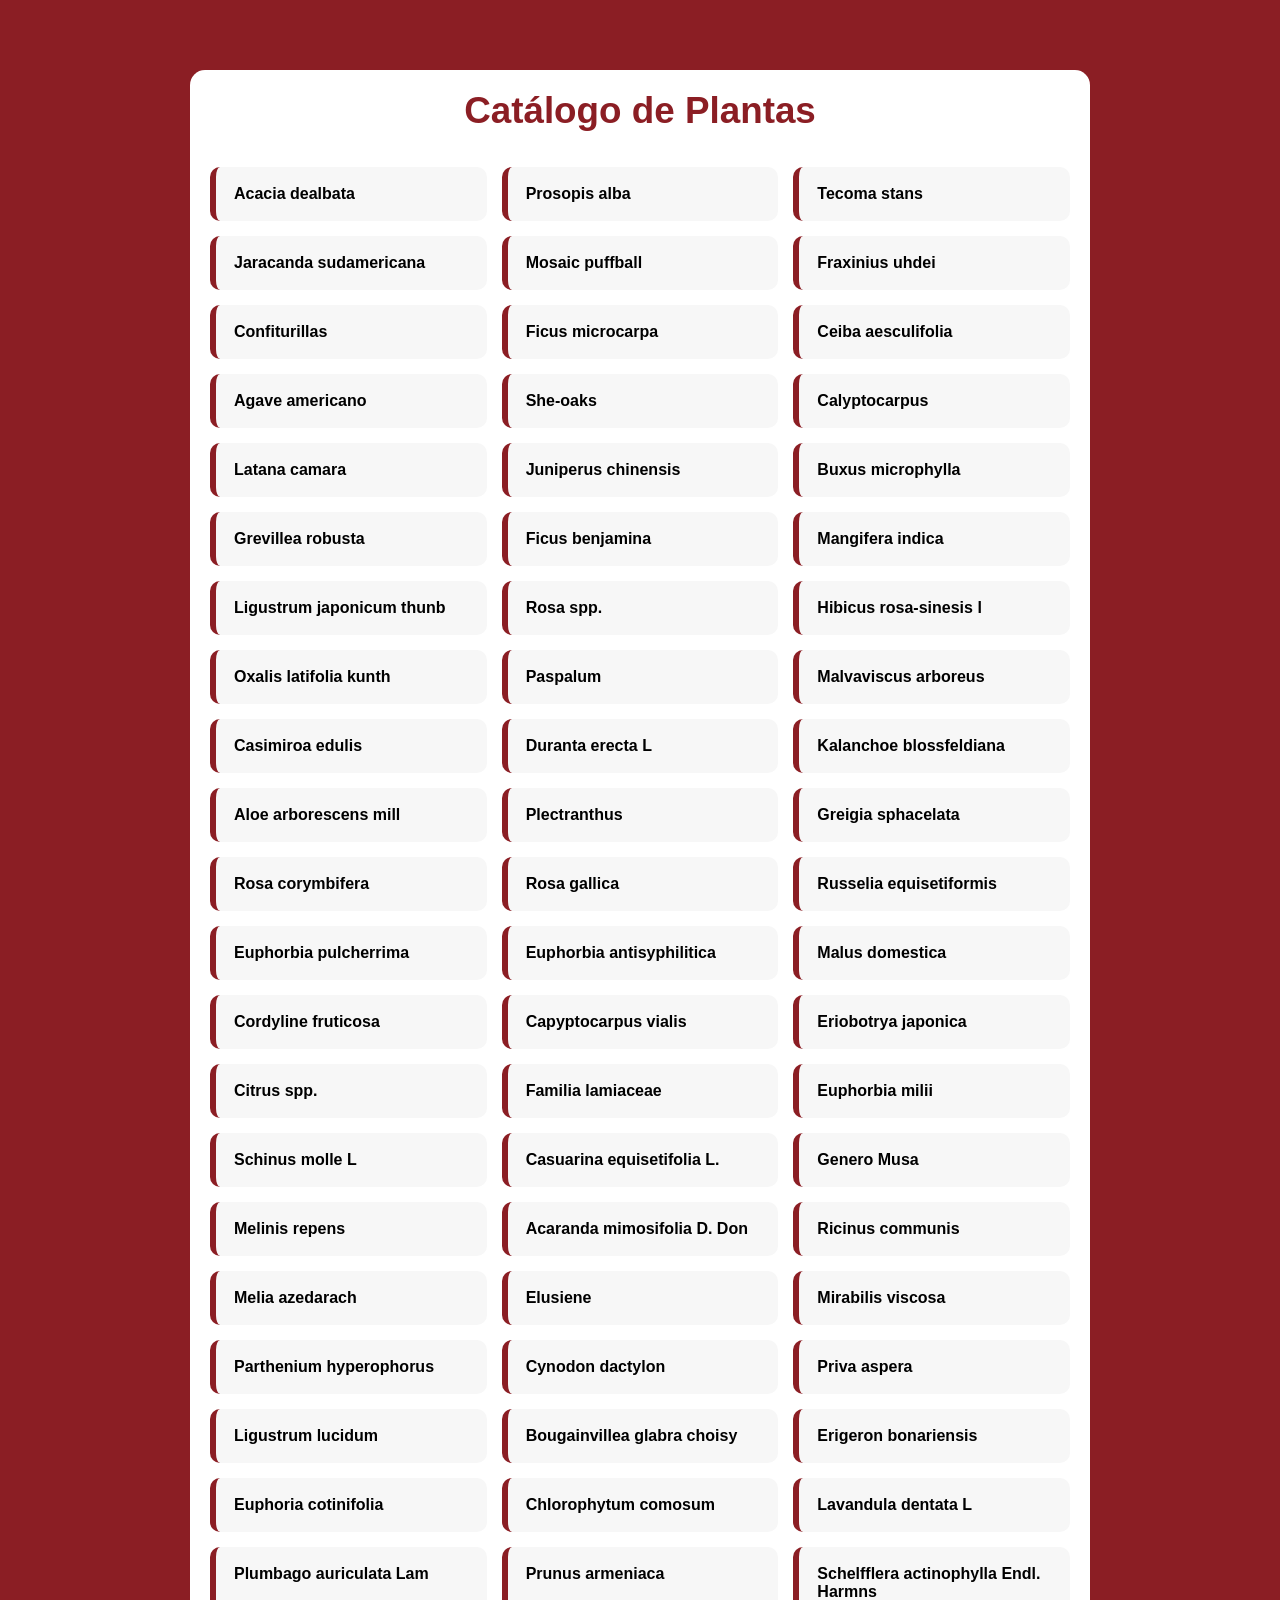
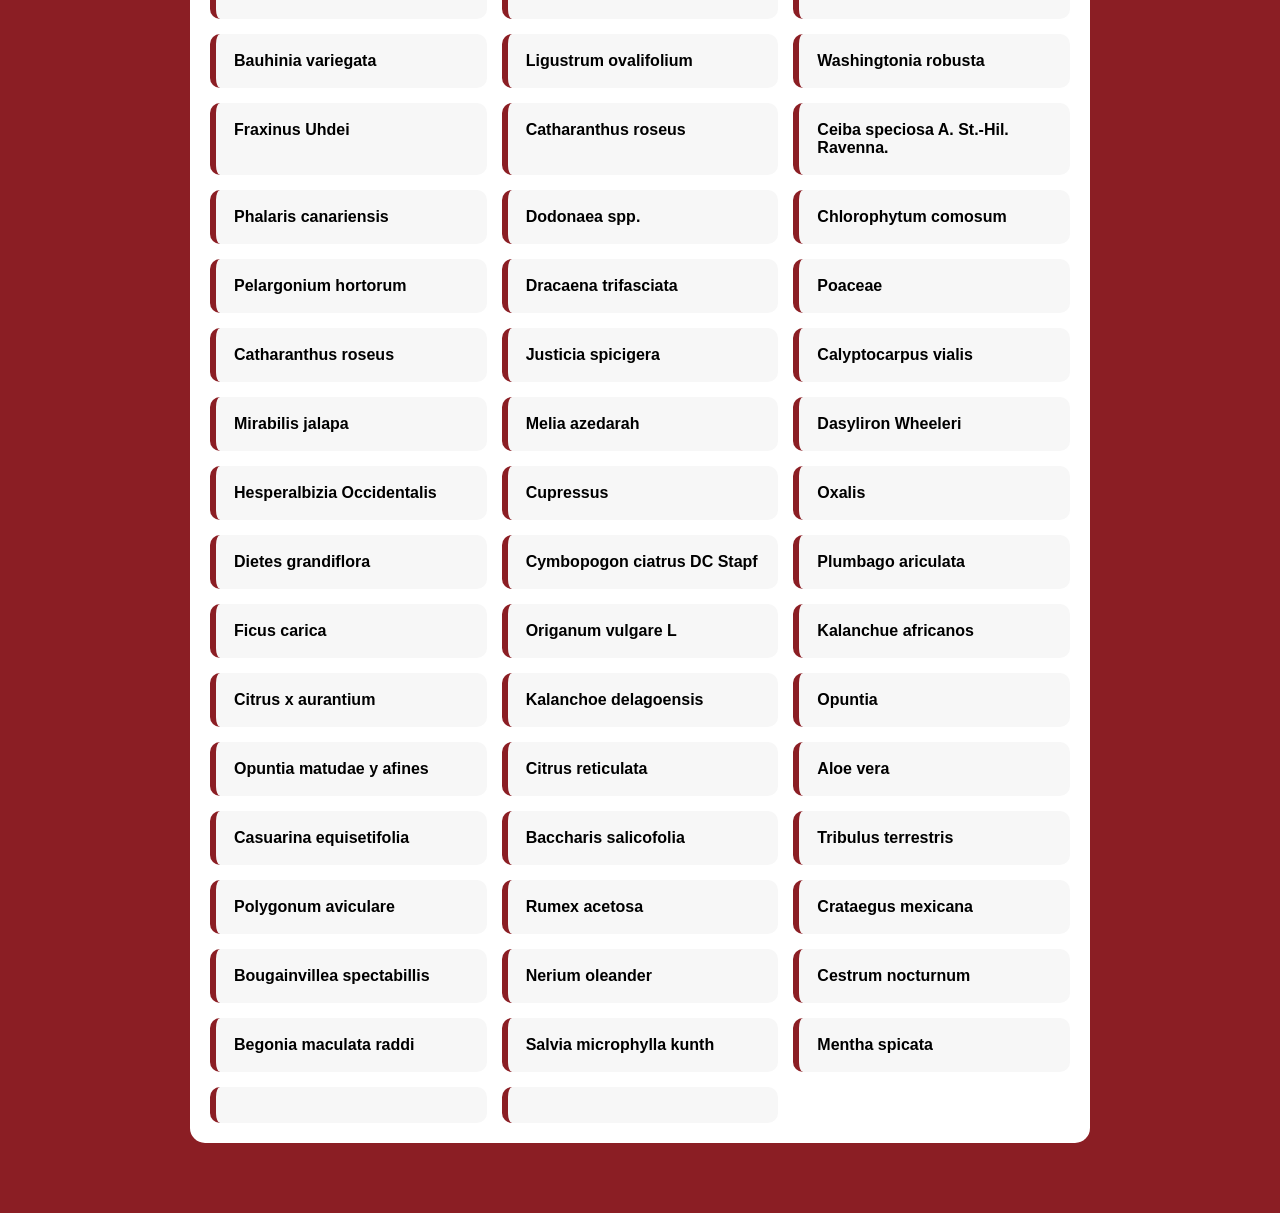
<file: index.html>
<!doctype html>

<html>
  <head>
    <meta charset="UTF-8" name="viewport" content="width=device-width, initial-scale=1.0"/>
    <link rel="stylesheet" href="css/estilos.css" />
    <title>Catálogo de Plantas</title>
  </head>

  <body>
    <div class="contenedor">
      <h1>Catálogo de Plantas</h1>

      <ul>
        <li>
          <a href="planta.html?id=1"> Acacia dealbata </a>
        </li>
        <li>
          <a href="planta.html?id=2"> Prosopis alba </a>
        </li>
        <li>
          <a href="planta.html?id=3"> Tecoma stans </a>
        </li>
        <li>
          <a href="planta.html?id=4"> Jaracanda sudamericana </a>
        </li>
        <li>
          <a href="planta.html?id=5"> Mosaic puffball </a>
        </li>
        <li>
          <a href="planta.html?id=6"> Fraxinius uhdei </a>
        </li>
        <li>
          <a href="planta.html?id=7"> Confiturillas </a>
        </li>
        <li>
          <a href="planta.html?id=8"> Ficus microcarpa </a>
        </li>
        <li>
          <a href="planta.html?id=9"> Ceiba aesculifolia </a>
        </li>
        <li>
          <a href="planta.html?id=10"> Agave americano </a>
        </li>
        <li>
          <a href="planta.html?id=11"> She-oaks </a>
        </li>
        <li>
          <a href="planta.html?id=12"> Calyptocarpus </a>
        </li>
        <li>
          <a href="planta.html?id=13"> Latana camara </a>
        </li>
        <li>
          <a href="planta.html?id=14"> Juniperus chinensis </a>
        </li>
        <li>
          <a href="planta.html?id=15"> Buxus microphylla </a>
        </li>
        <li>
          <a href="planta.html?id=16"> Grevillea robusta </a>
        </li>
        <li>
          <a href="planta.html?id=17"> Ficus benjamina </a>
        </li>
        <li>
          <a href="planta.html?id=18"> Mangifera indica </a>
        </li>
        <li>
          <a href="planta.html?id=19"> Ligustrum japonicum thunb </a>
        </li>
        <li>
          <a href="planta.html?id=20"> Rosa spp. </a>
        </li>
        <li>
          <a href="planta.html?id=21"> Hibicus rosa-sinesis l </a>
        </li>
        <li>
          <a href="planta.html?id=22"> Oxalis latifolia kunth </a>
        </li>
        <li>
          <a href="planta.html?id=23"> Paspalum </a>
        </li>
        <li>
          <a href="planta.html?id=24"> Malvaviscus arboreus </a>
        </li>
        <li>
          <a href="planta.html?id=25"> Casimiroa edulis </a>
        </li>
        <li>
          <a href="planta.html?id=26"> Duranta erecta L </a>
        </li>
        <li>
          <a href="planta.html?id=27"> Kalanchoe blossfeldiana </a>
        </li>
        <li>
          <a href="planta.html?id=28"> Aloe arborescens mill </a>
        </li>
        <li>
          <a href="planta.html?id=29"> Plectranthus </a>
        </li>
        <li>
          <a href="planta.html?id=30"> Greigia sphacelata </a>
        </li>
        <li>
          <a href="planta.html?id=31"> Rosa corymbifera </a>
        </li>
        <li>
          <a href="planta.html?id=32"> Rosa gallica </a>
        </li>
        <li>
          <a href="planta.html?id=33"> Russelia equisetiformis </a>
        </li>
        <li>
          <a href="planta.html?id=34"> Euphorbia pulcherrima </a>
        </li>
        <li>
          <a href="planta.html?id=35"> Euphorbia antisyphilitica </a>
        </li>
        <li>
          <a href="planta.html?id=36"> Malus domestica </a>
        </li>
        <li>
          <a href="planta.html?id=37"> Cordyline fruticosa </a>
        </li>
        <li>
          <a href="planta.html?id=38"> Capyptocarpus vialis </a>
        </li>
        <li>
          <a href="planta.html?id=39"> Eriobotrya japonica </a>
        </li>
        <li>
          <a href="planta.html?id=40"> Citrus spp. </a>
        </li>
        <li>
          <a href="planta.html?id=41"> Familia lamiaceae </a>
        </li>
        <li>
          <a href="planta.html?id=42"> Euphorbia milii </a>
        </li>
        <li>
          <a href="planta.html?id=43"> Schinus molle L </a>
        </li>
        <li>
          <a href="planta.html?id=44"> Casuarina equisetifolia L. </a>
        </li>
        <li>
          <a href="planta.html?id=45"> Genero Musa </a>
        </li>
        <li>
          <a href="planta.html?id=46"> Melinis repens </a>
        </li>
        <li>
          <a href="planta.html?id=47"> Acaranda mimosifolia D. Don </a>
        </li>
        <li>
          <a href="planta.html?id=48"> Ricinus communis </a>
        </li>
        <li>
          <a href="planta.html?id=49"> Melia azedarach </a>
        </li>
        <li>
          <a href="planta.html?id=50"> Elusiene </a>
        </li>
        <li>
          <a href="planta.html?id=51"> Mirabilis viscosa </a>
        </li>
        <li>
          <a href="planta.html?id=52"> Parthenium hyperophorus </a>
        </li>
        <li>
          <a href="planta.html?id=53"> Cynodon dactylon </a>
        </li>
        <li>
          <a href="planta.html?id=54"> Priva aspera </a>
        </li>
        <li>
          <a href="planta.html?id=55"> Ligustrum lucidum </a>
        </li>
        <li>
          <a href="planta.html?id=56"> Bougainvillea glabra choisy </a>
        </li>
        <li>
          <a href="planta.html?id=57"> Erigeron bonariensis </a>
        </li>
        <li>
          <a href="planta.html?id=58"> Euphoria cotinifolia </a>
        </li>
        <li>
          <a href="planta.html?id=59"> Chlorophytum comosum </a>
        </li>
        <li>
          <a href="planta.html?id=60"> Lavandula dentata L </a>
        </li>
        <li>
          <a href="planta.html?id=61"> Plumbago auriculata Lam </a>
        </li>
        <li>
          <a href="planta.html?id=62"> Prunus armeniaca </a>
        </li>
        <li>
          <a href="planta.html?id=63">Schelfflera actinophylla Endl. Harmns
          </a>
        </li>
        <li>
          <a href="planta.html?id=64"> Bauhinia variegata </a>
        </li>
        <li>
          <a href="planta.html?id=65"> Ligustrum ovalifolium </a>
        </li>
        <li>
          <a href="planta.html?id=66"> Washingtonia robusta </a>
        </li>
        <li>
          <a href="planta.html?id=67"> Fraxinus Uhdei </a>
        </li>
        <li>
          <a href="planta.html?id=68"> Catharanthus roseus</a>
        </li>
        <li>
          <a href="planta.html?id=69"> Ceiba speciosa A. St.-Hil. Ravenna. </a>
        </li>
        <li>
          <a href="planta.html?id=70"> Phalaris canariensis </a>
        </li>
        <li>
          <a href="planta.html?id=71"> Dodonaea spp. </a>
        </li>
        <li>
          <a href="planta.html?id=72"> Chlorophytum comosum </a>
        </li>
        <li>
          <a href="planta.html?id=73"> Pelargonium hortorum </a>
        </li>
        <li>
          <a href="planta.html?id=74"> Dracaena trifasciata </a>
        </li>
        <li>
          <a href="planta.html?id=75"> Poaceae </a>
        </li>
        <li>
          <a href="planta.html?id=76"> Catharanthus roseus </a>
        </li>
        <li>
          <a href="planta.html?id=77"> Justicia spicigera </a>
        </li>
        <li>
          <a href="planta.html?id=78"> Calyptocarpus vialis </a>
        </li>
        <li>
          <a href="planta.html?id=79"> Mirabilis jalapa </a>
        </li>
        <li>
          <a href="planta.html?id=80"> Melia azedarah </a>
        </li>
        <li>
          <a href="planta.html?id=81"> Dasyliron Wheeleri </a>
        </li>
        <li>
          <a href="planta.html?id=82"> Hesperalbizia Occidentalis </a>
        </li>
        <li>
          <a href="planta.html?id=83"> Cupressus </a>
        </li>
        <li>
          <a href="planta.html?id=84"> Oxalis </a>
        </li>
        <li>
          <a href="planta.html?id=85"> Dietes grandiflora </a>
        </li>
        <li>
          <a href="planta.html?id=86"> Cymbopogon ciatrus DC Stapf </a>
        </li>
        <li>
          <a href="planta.html?id=87"> Plumbago ariculata </a>
        </li>
        <li>
          <a href="planta.html?id=88"> Ficus carica </a>
        </li>
        <li>
          <a href="planta.html?id=89"> Origanum vulgare L </a>
        </li>
        <li>
          <a href="planta.html?id=90"> Kalanchue africanos </a>
        </li>
        <li>
          <a href="planta.html?id=91"> Citrus x aurantium </a>
        </li>
        <li>
          <a href="planta.html?id=92"> Kalanchoe delagoensis </a>
        </li>
        <li>
          <a href="planta.html?id=93"> Opuntia </a>
        </li>
        <li>
          <a href="planta.html?id=94"> Opuntia matudae y afines </a>
        </li>
        <li>
          <a href="planta.html?id=95"> Citrus reticulata </a>
        </li>
        <li>
          <a href="planta.html?id=96"> Aloe vera </a>
        </li>
        <li>
          <a href="planta.html?id=97"> Casuarina equisetifolia </a>
        </li>
        <li>
          <a href="planta.html?id=98"> Baccharis salicofolia </a>
        </li>
        <li>
          <a href="planta.html?id=99"> Tribulus terrestris </a>
        </li>
        <li>
          <a href="planta.html?id=100"> Polygonum aviculare </a>
        </li>
        <li>
          <a href="planta.html?id=101"> Rumex acetosa </a>
        </li>
        <li>
          <a href="planta.html?id=102"> Crataegus mexicana </a>
        </li>
        <li>
          <a href="planta.html?id=103"> Bougainvillea spectabillis </a>
        </li>
        <li>
          <a href="planta.html?id=104"> Nerium oleander </a>
        </li>
        <li>
          <a href="planta.html?id=105"> Cestrum nocturnum </a>
        </li>
        <li>
          <a href="planta.html?id=106"> Begonia maculata raddi </a>
        </li>
        <li>
          <a href="planta.html?id=107"> Salvia microphylla kunth </a>
        </li>
        <li>
          <a href="planta.html?id=108"> Mentha spicata </a>
        </li>
        <li>
          <a href="planta.html?id=109"> </a>
        </li>
        <li>
          <a href="planta.html?id=110"> </a>
        </li>
      </ul>
    </div>
  </body>
</html>
</file>
<file: css/estilos.css>
/*ESTILOS GENERALES*/

*{
    margin:0;
    padding:0;
    box-sizing:border-box;
}

body{

    font-family: Arial, Helvetica, sans-serif;

    background:#8b1e24;

    min-height:100vh;

    display:flex;

    justify-content:center;

    padding:40px 20px;

}


/*CONTENEDOR PRINCIPAL*/

.contenedor{
    width:95%;

    max-width:900px;
    
    margin:30px auto;

    background:white;

    padding:20px;

    border-radius:15px;
}

#imagen{

    width:100%;

    height:95%;

    border-radius:10px;
}


/*TITULO*/

h1{

    text-align:center;

    color:#8b1e24;

    margin-bottom:35px;

    font-size:2.3rem;

}


/*LISTA*/

ul{

    list-style:none;

    display:grid;

    grid-template-columns:repeat(auto-fit,minmax(250px,1fr));

    gap:15px;

}


/*TARJETAS*/

li{

    background:#f7f7f7;

    border-left:6px solid #8b1e24;

    border-radius:10px;

    transition:.25s;

}


li:hover{

    transform:translateY(-3px);

    box-shadow:0 8px 18px rgba(0,0,0,.15);

    background:#f1f9f2;

}


/*LINKS*/

a{

    display:block;

    padding:18px;

    text-decoration:none;

    color:#000000;

    font-weight:bold;

    transition:.2s;

}

a:hover{

    color:#1b7a34;

}


/*RESPONSIVE*/

@media(max-width:700px){

    .contenedor{

        padding:20px;

    }

    h1{

        font-size:1.8rem;

    }

}
</file>
